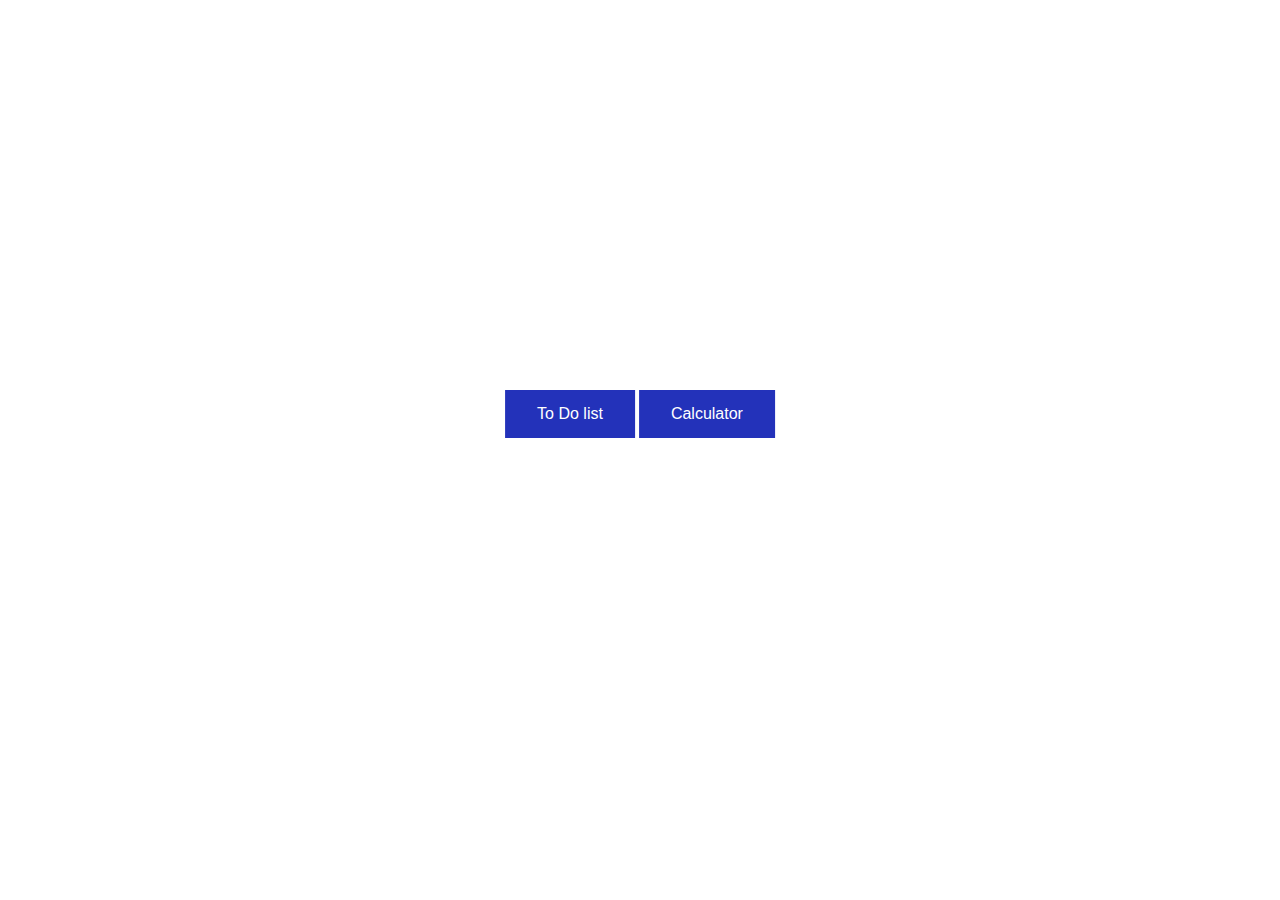
<file: index.html>
<!DOCTYPE html>
<html lang="en">
<head>
    <meta charset="UTF-8">
    <meta http-equiv="X-UA-Compatible" content="IE=edge">
    <meta name="viewport" content="width=device-width, initial-scale=1.0">
    <link rel="stylesheet" href="styles/main.css">
    <title>Main</title>
</head>
<body>
    <h1>Shalom dear friend</h1>

    <div class="container">
        <h4>What do you want to do today?</h4>

        <div class="container-buttons">
        <form action="toDoList.html">
            <button id="toDoList">To Do list</button>
        </form>

        <form action="#">
            <button id="calc">Calculator</button>
        </form>
        </div>

    </div>
    
</body>
</html>
</file>
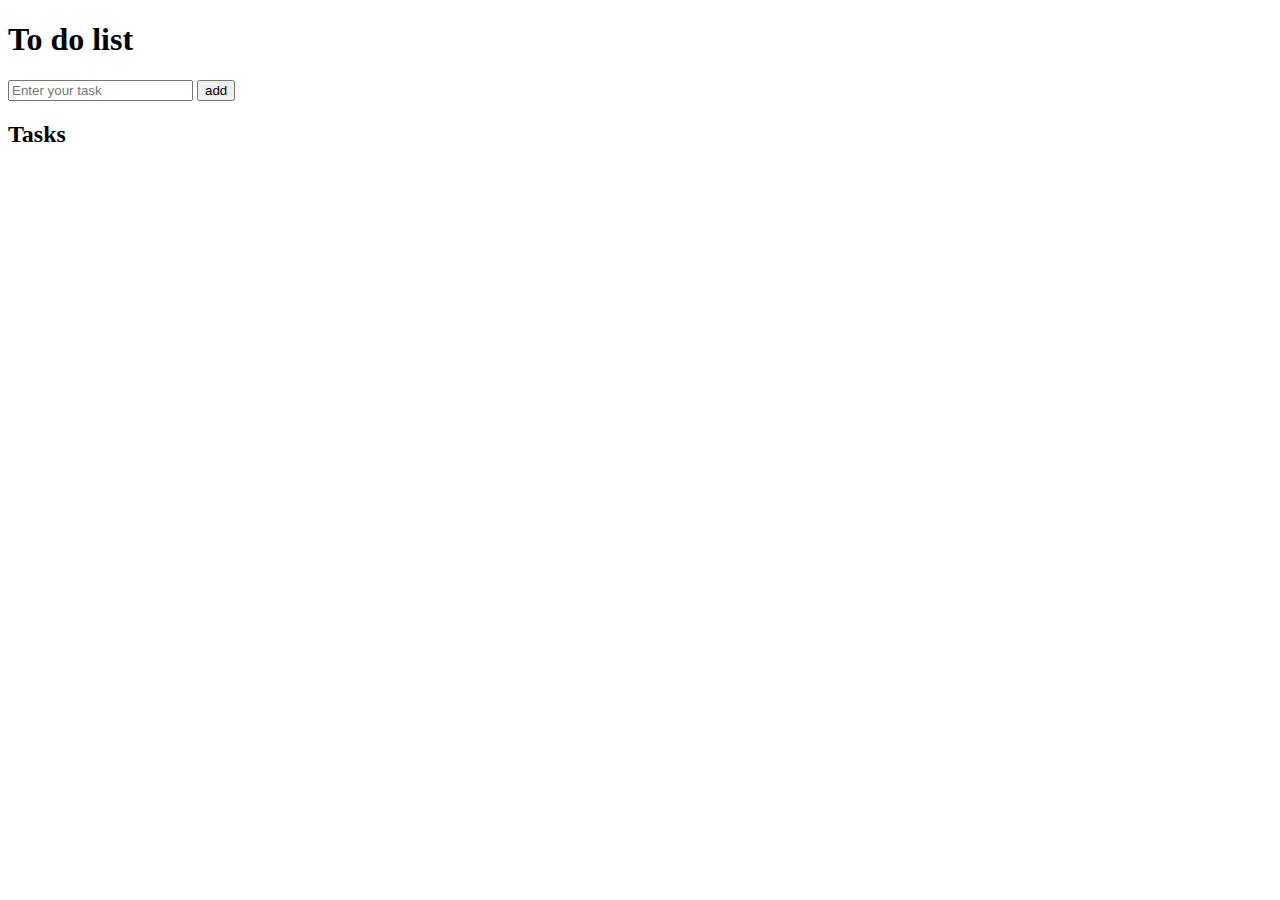
<file: toDoList.html>
<!DOCTYPE html>
<html lang="en">
<head>
    <meta charset="UTF-8">
    <meta http-equiv="X-UA-Compatible" content="IE=edge">
    <meta name="viewport" content="width=device-width, initial-scale=1.0">
    <link rel="stylesheet" href="#">
    <title>Document</title>
</head>
<body>
    <header>
        <h1>To do list </h1>
        <form id="new-task-form">
            <input type="text"
            id="new-task-input"
            placeholder="Enter your task">

            <input type="submit"
            id="new-task-submit"
            value="add">
        </form>
    </header>
    <main>
        <section class="task-list">
            <h2>Tasks</h2>

            <div id="tasks">
                
                <!-- <div class="task">
                    <div class="content">
                        <input 
                        type="text"
                        class="text"
                        value="My text"
                        readonly
                        >
                    </div>
                    <div class="actions">
                        <button class="delete">delete</button> 
                    </div> -->
                </div>
            </div>

            

        </section>
    </main>
    <script src="scripts/toDoList.js"></script>
</body>
    
</body>
</html>
</file>
<file: styles/main.css>
body{
    background: url(https://img.gazeta.ru/files3/603/15682603/upload-301612390_859093022166741_3679801309652898021_n-pic_32ratio_900x600-900x600-34875.jpg)
    no-repeat center center fixed;
    background-size: cover;
}



.container{
    /* background: black;
    color: white; */
    border-radius: 1em;
    padding: 1em;
    height: 10em;
    position: absolute;
    top: 45%;
    left: 50%;
    transform: translate(-50%, -50%);
    
}
h1{
    position: relative;
    top: 6em;
    text-align: center;
    color: rgb(255, 255, 255);
}

.container h4{
    text-align: center;
    align-items: center;
    color: rgb(255, 255, 255);
}

#toDoList{
    
    background-color: #2332ba;
    border: none;
    color: white;
    padding: 15px 32px;
    text-align: center;
    text-decoration: none;
    display: inline-block;
    font-size: 16px;
    margin: 4px 2px;
    cursor: pointer;
}
#calc{
    background-color: #2332ba;
    border: none;
    color: white;
    padding: 15px 32px;
    text-align: center;
    text-decoration: none;
    display: inline-block;
    font-size: 16px;
    margin: 4px 2px;
    cursor: pointer;
}
.container-buttons {
    display: flex;
    justify-content: space-around;
  }
</file>
